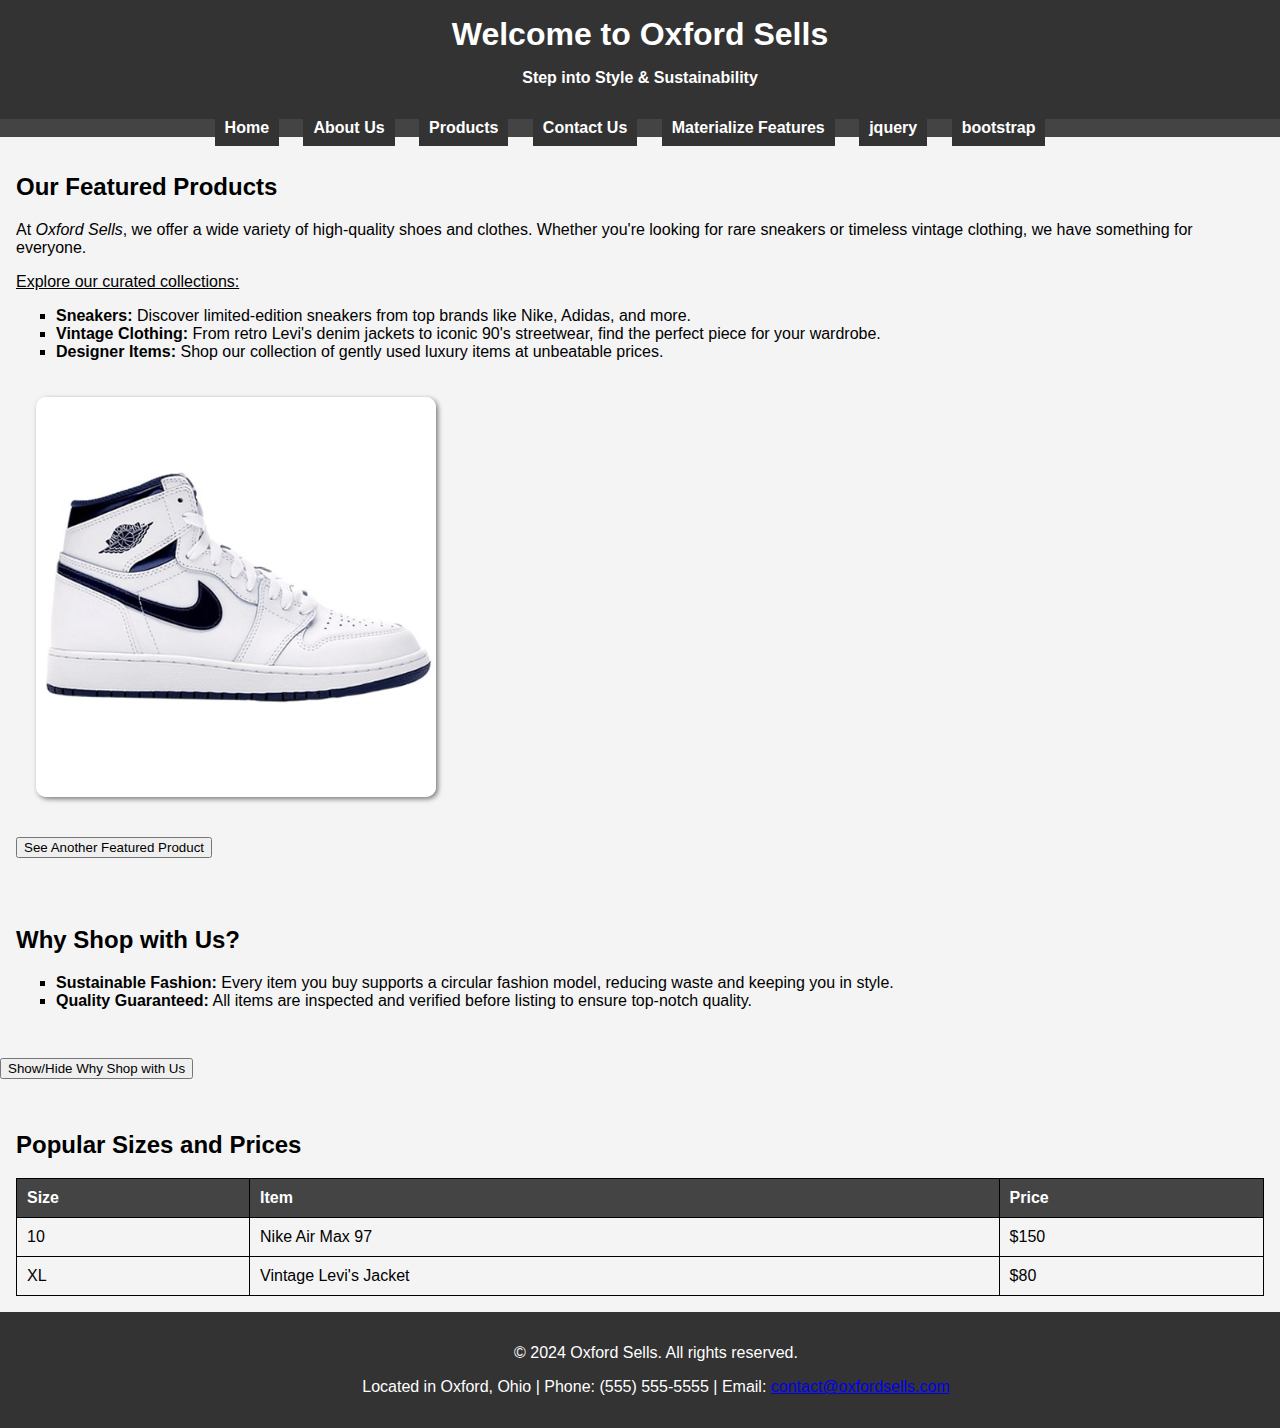
<file: index.html>
<!DOCTYPE html>
<html lang="en">
<head>
    <meta charset="UTF-8">
    <meta name="viewport" content="width=device-width, initial-scale=1.0">
    <title>Oxford Sells</title>
    <link rel="stylesheet" href="styles.css">
</head>
<body>
    <header>
        <h1>Welcome to Oxford Sells</h1>
        <p><strong>Step into Style & Sustainability</strong></p>
    </header>

    <!-- Navigation -->
    <nav>
        <ul>
            <li><a href="index.html">Home</a></li>
            <li><a href="about.html">About Us</a></li>
            <li><a href="products.html">Products</a></li>
            <li><a href="contact.html">Contact Us</a></li>
            <li><a href="materialize.html">Materialize Features</a></li> 
            <li><a href="jquery.html">jquery</a></li>
            <li><a href="bootstrap.html">bootstrap</a></li>
        </ul>
    </nav>

    <!-- Main Section -->
    <section>
        <h2>Our Featured Products</h2>
        <p>At <em>Oxford Sells</em>, we offer a wide variety of high-quality shoes and clothes. Whether you're looking for rare sneakers or timeless vintage clothing, we have something for everyone.</p>
        <p><u>Explore our curated collections:</u></p>
        <ul>
            <li><strong>Sneakers:</strong> Discover limited-edition sneakers from top brands like Nike, Adidas, and more.</li>
            <li><strong>Vintage Clothing:</strong> From retro Levi's denim jackets to iconic 90's streetwear, find the perfect piece for your wardrobe.</li>
            <li><strong>Designer Items:</strong> Shop our collection of gently used luxury items at unbeatable prices.</li>
        </ul>
        
        <!-- Add images here -->
        <img id="featuredImage" src="images/Shoe1.jpg" alt="White Sneakers" style="width:400px;">
        <p><button onclick="changeImage()">See Another Featured Product</button></p>
    </section>

   
    <script>
        let currentImageIndex = 0;
        const images = [
            { src: "images/Shoe1.jpg", alt: "White Sneakers" },
            { src: "images/Shoe2.jpg", alt: "Brown Vans Shoes" },
            { src: "images/Jacket.jpg", alt: "Red Jacket" }
        ];

        function changeImage() {
            currentImageIndex = (currentImageIndex + 1) % images.length;
            document.getElementById("featuredImage").src = images[currentImageIndex].src;
            document.getElementById("featuredImage").alt = images[currentImageIndex].alt;
        }
    </script>

    <!-- Why Shop with Us Section -->
    <aside id="whySection">
        <h2>Why Shop with Us?</h2>
        <ul>
            <li><strong>Sustainable Fashion:</strong> Every item you buy supports a circular fashion model, reducing waste and keeping you in style.</li>
            <li><strong>Quality Guaranteed:</strong> All items are inspected and verified before listing to ensure top-notch quality.</li>
        </ul>
    </aside>

    <!-- Button to Toggle "Why Shop with Us" Section -->
    <p><button onclick="toggleWhySection()">Show/Hide Why Shop with Us</button></p>

    <!-- JavaScript for toggling visibility of "Why Shop with Us" section -->
    <script>
        function toggleWhySection() {
            const section = document.getElementById("whySection");
            if (section.style.display === "none") {
                section.style.display = "block";
            } else {
                section.style.display = "none";
            }
        }
    </script>

    <!-- Popular Sizes and Prices -->
    <section>
        <h2>Popular Sizes and Prices</h2>
        <table>
            <tr>
                <th>Size</th>
                <th>Item</th>
                <th>Price</th>
            </tr>
            <tr>
                <td>10</td>
                <td>Nike Air Max 97</td>
                <td>$150</td>
            </tr>
            <tr>
                <td>XL</td>
                <td>Vintage Levi's Jacket</td>
                <td>$80</td>
            </tr>
        </table>
    </section>

    <!-- Footer with contact information -->
    <footer>
        <p>&copy; 2024 Oxford Sells. All rights reserved.</p>
        <p>Located in Oxford, Ohio | Phone: (555) 555-5555 | Email: <a href="mailto:contact@oxfordsells.com">contact@oxfordsells.com</a></p>
    </footer>
</body>
</html>
</file>
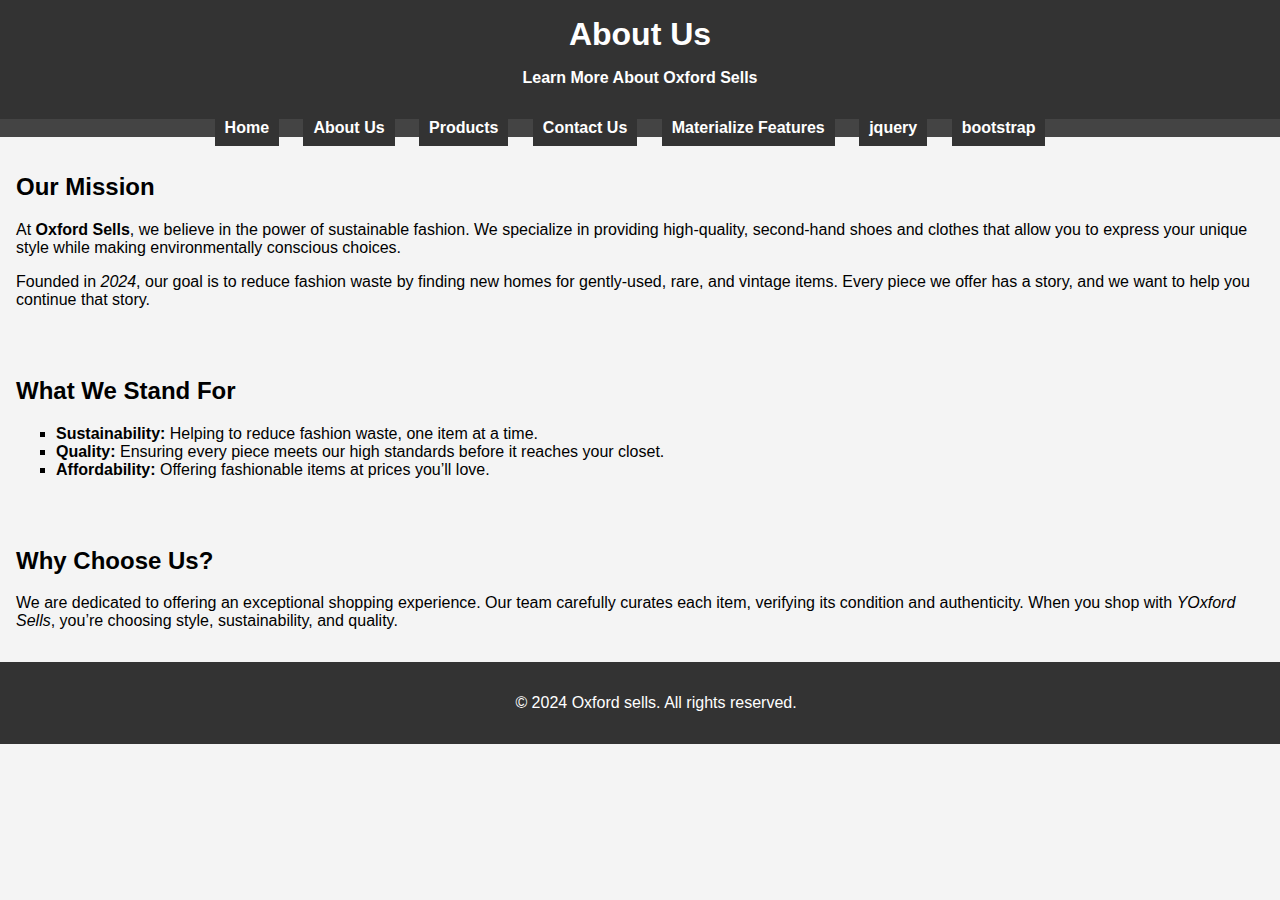
<file: about.html>
<html lang="en">
<head>
    <meta charset="UTF-8">
    <meta name="viewport" content="width=device-width, initial-scale=1.0">
    <title>About Us - Oxford Sells</title>
    <link rel="stylesheet" href="styles.css">
</head>
<body>
    <header>
        <h1>About Us</h1>
        <p><strong>Learn More About Oxford Sells</strong></p>
    </header>

    <nav>
        <ul>
            <li><a href="index.html">Home</a></li>
            <li><a href="about.html">About Us</a></li>
            <li><a href="products.html">Products</a></li>
            <li><a href="contact.html">Contact Us</a></li>
            <li><a href="materialize.html">Materialize Features</a></li>
            <li><a href="jquery.html">jquery</a></li>
            <li><a href="bootstrap.html">bootstrap</a></li>
        </ul>
    </nav>

    <section>
        <h2>Our Mission</h2>
        <p>At <strong>Oxford Sells</strong>, we believe in the power of sustainable fashion. We specialize in providing high-quality, second-hand shoes and clothes that allow you to express your unique style while making environmentally conscious choices.</p>
        <p>Founded in <em>2024</em>, our goal is to reduce fashion waste by finding new homes for gently-used, rare, and vintage items. Every piece we offer has a story, and we want to help you continue that story.</p>
    </section>

    <aside>
        <h2>What We Stand For</h2>
        <ul>
            <li><strong>Sustainability:</strong> Helping to reduce fashion waste, one item at a time.</li>
            <li><strong>Quality:</strong> Ensuring every piece meets our high standards before it reaches your closet.</li>
            <li><strong>Affordability:</strong> Offering fashionable items at prices you’ll love.</li>
        </ul>
    </aside>

    <section>
        <h2>Why Choose Us?</h2>
        <p>We are dedicated to offering an exceptional shopping experience. Our team carefully curates each item, verifying its condition and authenticity. When you shop with <em>YOxford Sells</em>, you’re choosing style, sustainability, and quality.</p>
    </section>

    <footer>
        <p>&copy; 2024 Oxford sells. All rights reserved.</p>
    </footer>
</body>
</html>
</file>
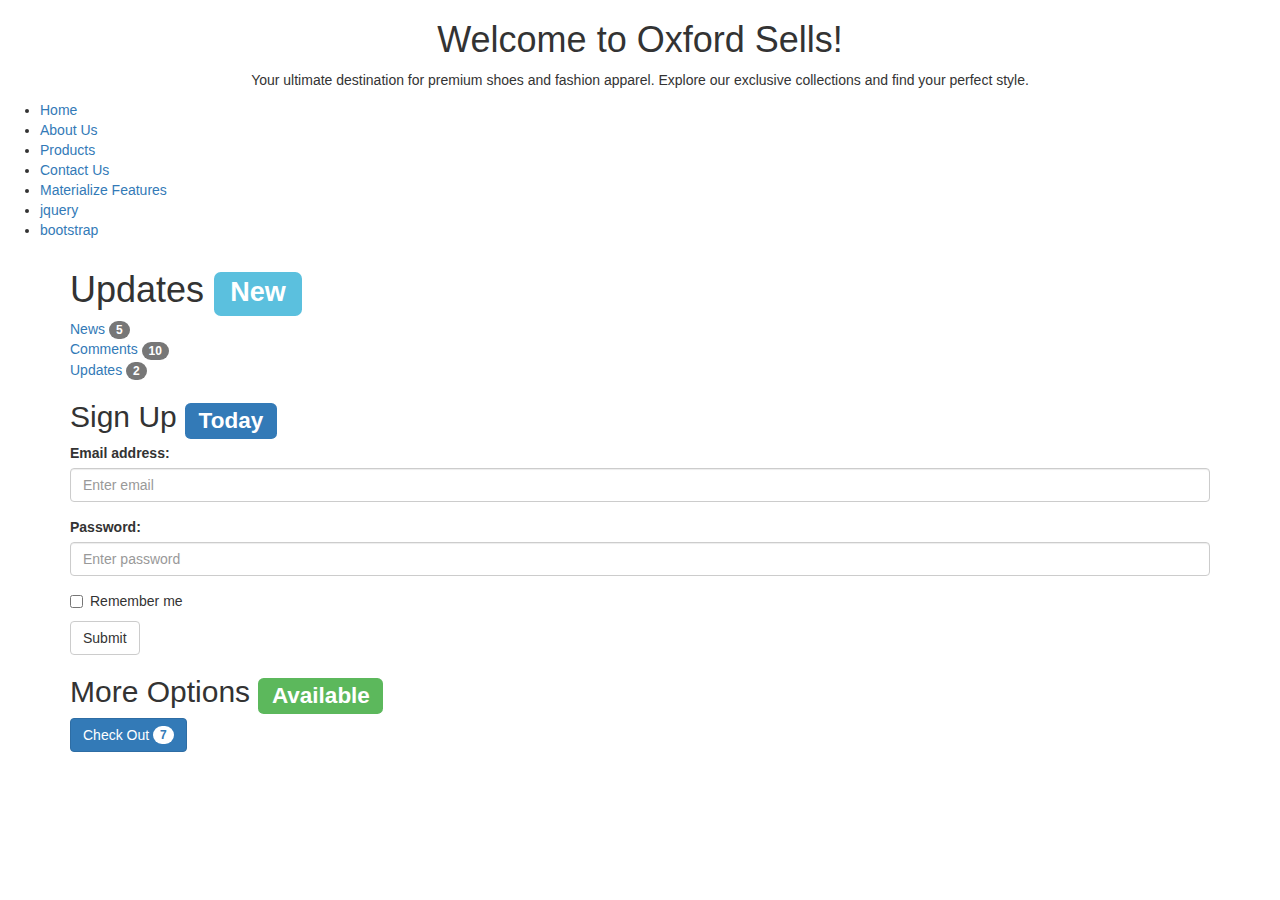
<file: bootstrap.html>
<!DOCTYPE html>
<html lang="en">
<head>
    <meta charset="UTF-8">
    <meta name="viewport" content="width=device-width, initial-scale=1.0">
    <title>Oxford Sells</title>
    <link href="https://maxcdn.bootstrapcdn.com/bootstrap/3.3.7/css/bootstrap.min.css" rel="stylesheet">
</head>
<!-- Welcome Banner -->
<div class="container text-center">
    <h1>Welcome to Oxford Sells!</h1>
    <p>Your ultimate destination for premium shoes and fashion apparel. Explore our exclusive collections and find your perfect style.</p>
</div>
<body>
     <!-- Navigation -->
     <nav>
        <ul>
            <li><a href="index.html">Home</a></li>
            <li><a href="about.html">About Us</a></li>
            <li><a href="products.html">Products</a></li>
            <li><a href="contact.html">Contact Us</a></li>
            <li><a href="materialize.html">Materialize Features</a></li> 
            <li><a href="jquery.html">jquery</a></li>
            <li><a href="bootstrap.html">bootstrap</a></li>
        </ul>
    </nav>
    <!-- Badge Section -->
    <div class="container">
        <h1>Updates <span class="label label-info">New</span></h1>
        <a href="#">News <span class="badge">5</span></a><br>
        <a href="#">Comments <span class="badge">10</span></a><br>
        <a href="#">Updates <span class="badge">2</span></a>
    </div>

    <!-- Form Section -->
    <div class="container">
        <h2>Sign Up <span class="label label-primary">Today</span></h2>
        <form action="/submit_form" method="POST">
            <div class="form-group">
                <label for="email">Email address:</label>
                <input type="email" class="form-control" id="email" placeholder="Enter email">
            </div>
            <div class="form-group">
                <label for="password">Password:</label>
                <input type="password" class="form-control" id="password" placeholder="Enter password">
            </div>
            <div class="checkbox">
                <label><input type="checkbox"> Remember me</label>
            </div>
            <button type="submit" class="btn btn-default">Submit</button>
        </form>
    </div>

    <!-- Button with Badge -->
    <div class="container">
        <h2>More Options <span class="label label-success">Available</span></h2>
        <button type="button" class="btn btn-primary">Check Out <span class="badge">7</span></button>
    </div>

    <!-- Scripts for Bootstrap -->
    <script src="https://ajax.googleapis.com/ajax/libs/jquery/1.12.4/jquery.min.js"></script>
    <script src="https://maxcdn.bootstrapcdn.com/bootstrap/3.3.7/js/bootstrap.min.js"></script>
</body>
</html>
</file>
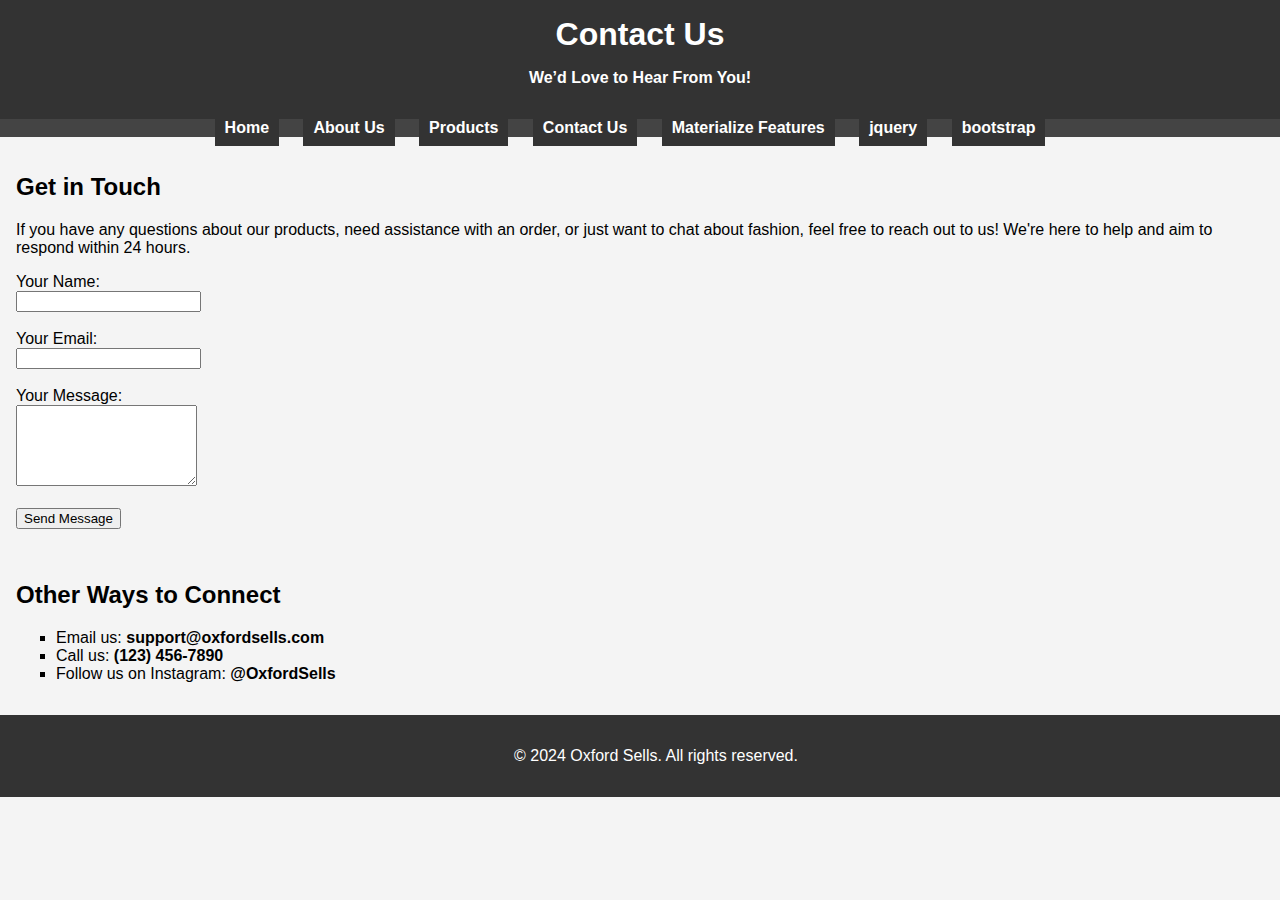
<file: contact.html>
<!DOCTYPE html>
<html lang="en">
<head>
    <meta charset="UTF-8">
    <meta name="viewport" content="width=device-width, initial-scale=1.0">
    <title>Contact Us - Oxford Sells</title>
    <link rel="stylesheet" href="styles.css">
</head>
<body>
    <header>
        <h1>Contact Us</h1>
        <p><strong>We’d Love to Hear From You!</strong></p>
    </header>

    <nav>
        <ul>
            <li><a href="index.html">Home</a></li>
            <li><a href="about.html">About Us</a></li>
            <li><a href="products.html">Products</a></li>
            <li><a href="contact.html">Contact Us</a></li>
            <li><a href="materialize.html">Materialize Features</a></li>
            <li><a href="jquery.html">jquery</a></li>
            <li><a href="bootstrap.html">bootstrap</a></li>
        </ul>
    </nav>

    <section>
        <h2>Get in Touch</h2>
        <p>If you have any questions about our products, need assistance with an order, or just want to chat about fashion, feel free to reach out to us! We're here to help and aim to respond within 24 hours.</p>
        
        <form action="#" method="post">
            <label for="name">Your Name:</label><br>
            <input type="text" id="name" name="name" required><br><br>
            
            <label for="email">Your Email:</label><br>
            <input type="email" id="email" name="email" required><br><br>

            <label for="message">Your Message:</label><br>
            <textarea id="message" name="message" rows="5" required></textarea><br><br>

            <input type="submit" value="Send Message">
        </form>
    </section>

    <aside>
        <h2>Other Ways to Connect</h2>
        <ul>
            <li>Email us: <strong>support@oxfordsells.com</strong></li>
            <li>Call us: <strong>(123) 456-7890</strong></li>
            <li>Follow us on Instagram: <strong>@OxfordSells</strong></li>
        </ul>
    </aside>

    <footer>
        <p>&copy; 2024 Oxford Sells. All rights reserved.</p>
    </footer>
</body>
</html>
</file>
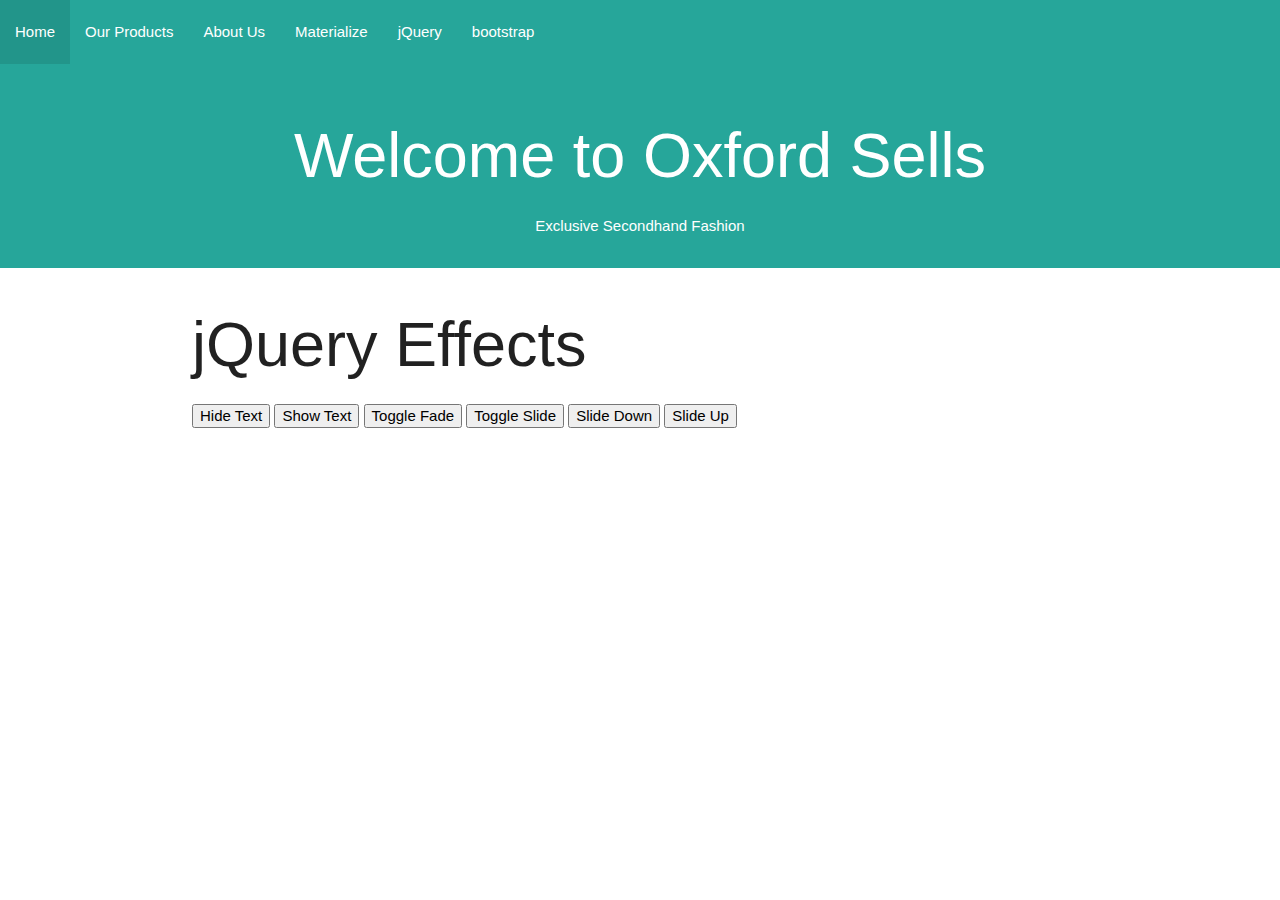
<file: jquery.html>
<!DOCTYPE html>
<html lang="en">
<head>
   <meta charset="UTF-8">
   <meta name="viewport" content="width=device-width, initial-scale=1.0">
   <title>Oxford Sells - Trendy Resale</title>
   <link rel="stylesheet" href="https://cdnjs.cloudflare.com/ajax/libs/materialize/1.0.0/css/materialize.min.css">
   <script src="https://cdnjs.cloudflare.com/ajax/libs/materialize/1.0.0/js/materialize.min.js"></script>
   <style>
       .header-bg {
           background-color: #26a69a; /* Teal background */
       }
       .section-bg {
           background-color: #e0f2f1; /* Light teal background */
       }
       .shadow {
           box-shadow: 0 4px 8px rgba(0, 0, 0, 0.2);
       }
       .table-header {
           background-color: #009688; /* Darker teal background */
           color: white;
       }
       .circle {
           border-radius: 50%;
           height: 250px;
           width: 250px;
           object-fit: cover;
       }
   </style>
</head>
<body>

   <!-- Navbar -->
   <nav class="header-bg">
       <div class="nav-wrapper">
           <ul>
               <li><a href="index.html">Home</a></li>
               <li><a href="products.html">Our Products</a></li>
               <li><a href="about.html">About Us</a></li>
               <li><a href="materialize.html">Materialize</a></li>  
               <li><a href="jquery.html">jQuery</a></li> 
               <li><a href="bootstrap.html">bootstrap</a></li>        
           </ul>
       </div>
   </nav>

   <!-- Header Section -->
   <div class="section header-bg center-align">
       <h1 class="white-text">Welcome to Oxford Sells</h1>
       <p class="white-text">Exclusive Secondhand Fashion</p>
   </div>

   <div class="container">
       <h1>jQuery Effects</h1>
       <button id="hide">Hide Text</button>
       <button id="show">Show Text</button>
       <button id="fadeToggle">Toggle Fade</button>
       <button id="slideToggle">Toggle Slide</button>
       <button id="slideDown">Slide Down</button>
       <button id="slideUp">Slide Up</button>
       <p id="text" style="display:none;">This text will be shown, hidden, and animated with different effects. Click the buttons to see each effect!</p>
   </div>

   <script src="https://ajax.googleapis.com/ajax/libs/jquery/3.7.1/jquery.min.js"></script>
   <script>
       $(document).ready(function() {
           // Hide and Show functionality
           $("#hide").click(function() {
               $("#text").hide();
           });

           $("#show").click(function() {
               $("#text").show();
           });

           // Fade Toggle functionality
           $("#fadeToggle").click(function() {
               $("#text").fadeToggle("slow");
           });

           // Slide Toggle functionality
           $("#slideToggle").click(function() {
               $("#text").slideToggle("slow");
           });

           // Slide Down functionality
           $("#slideDown").click(function() {
               $("#text").slideDown("slow");
           });

           // Slide Up functionality
           $("#slideUp").click(function() {
               $("#text").slideUp("slow");
           });
       });
   </script>
</body>
</html>
</file>
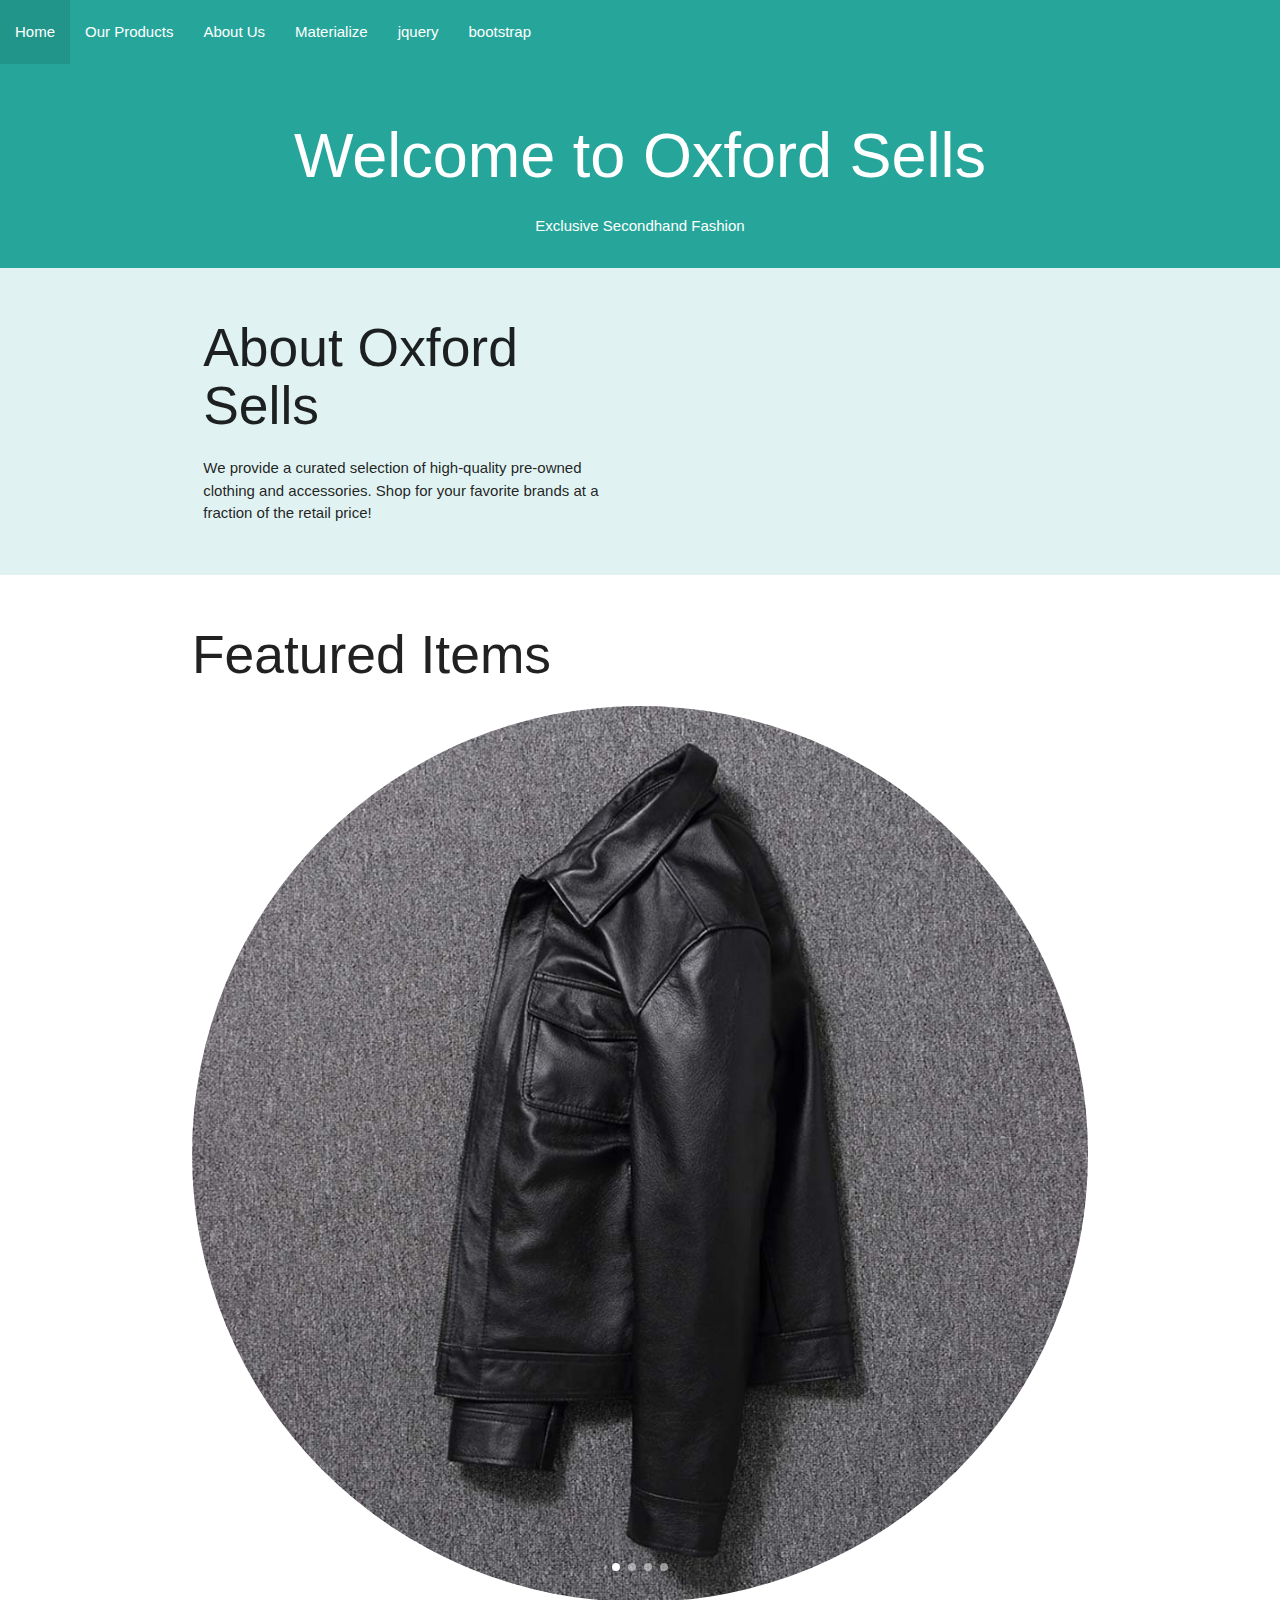
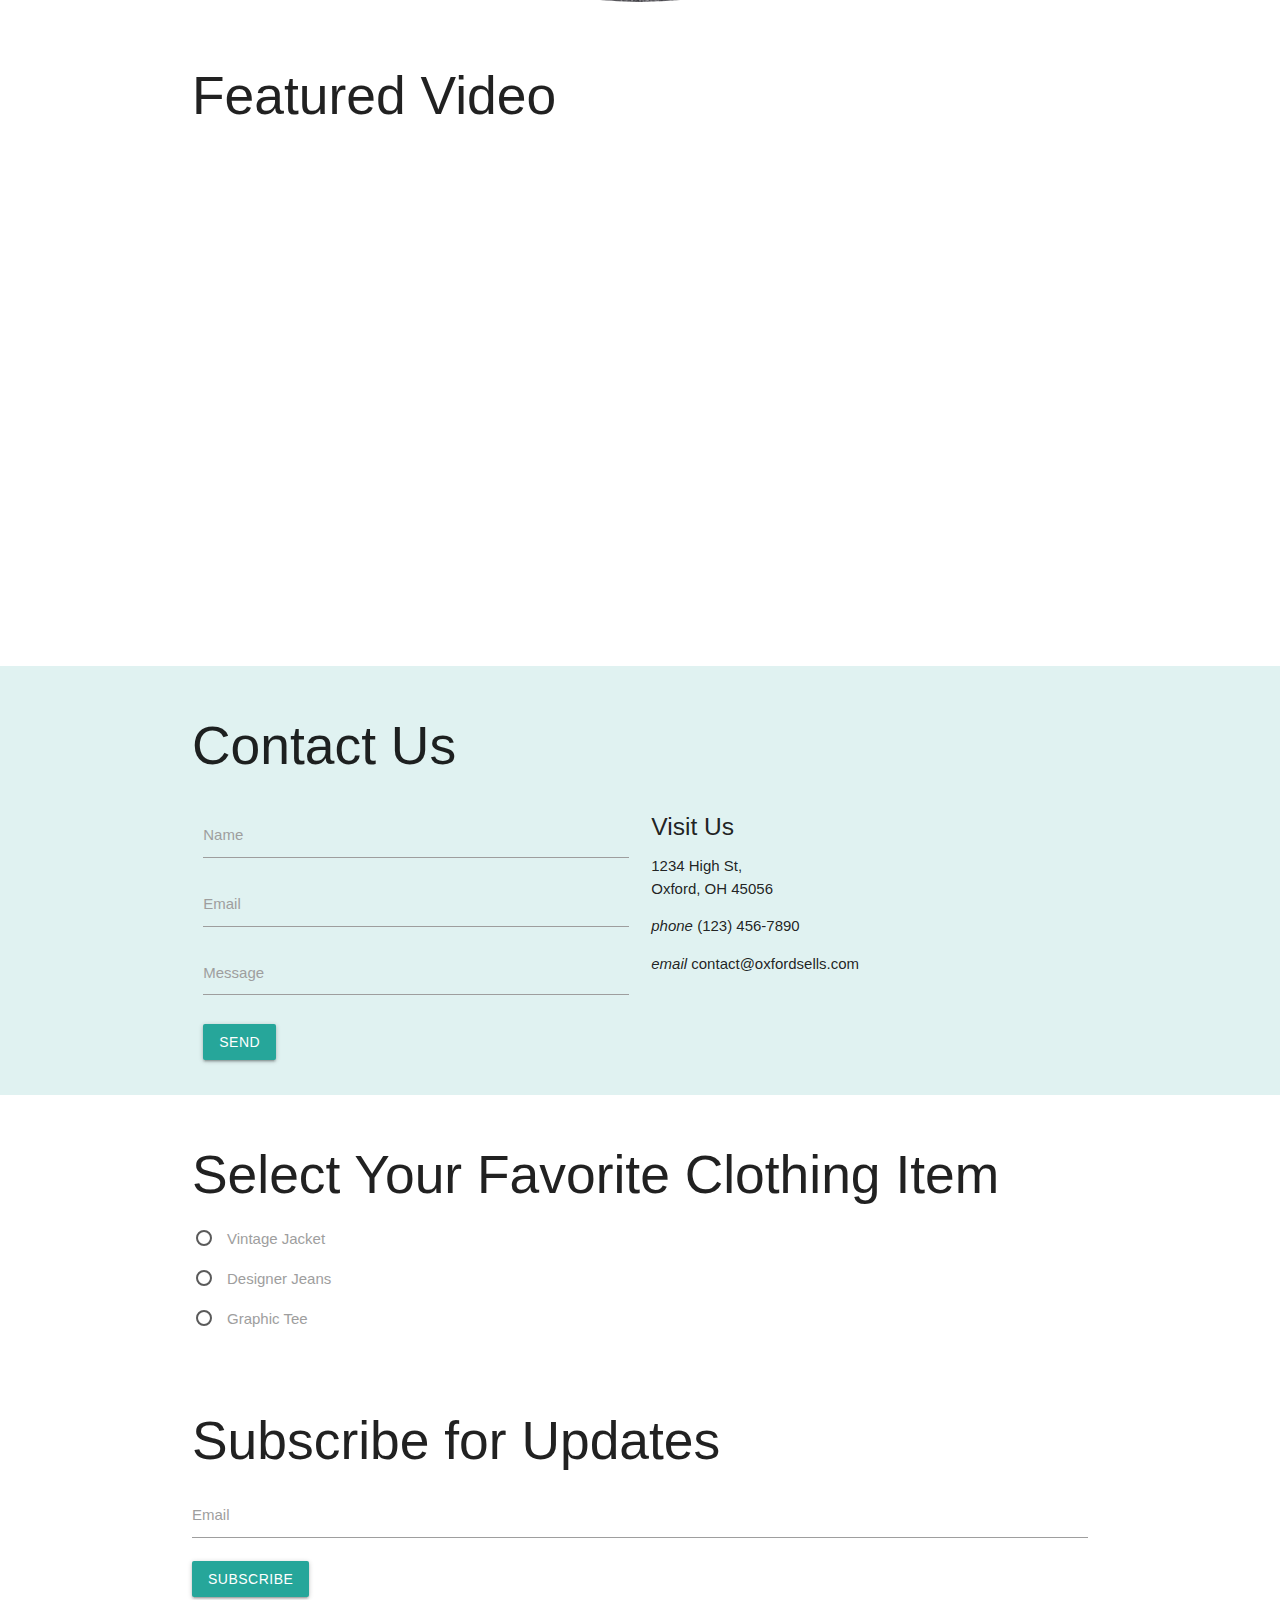
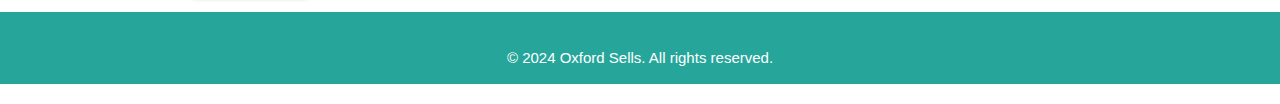
<file: materialize.html>
<!DOCTYPE html>
<html lang="en">
<head>
   <meta charset="UTF-8">
   <meta name="viewport" content="width=device-width, initial-scale=1.0">
   <title>Oxford Sells - Trendy Resale</title>
   <link rel="stylesheet" href="https://cdnjs.cloudflare.com/ajax/libs/materialize/1.0.0/css/materialize.min.css">
   <script src="https://cdnjs.cloudflare.com/ajax/libs/materialize/1.0.0/js/materialize.min.js"></script>
   <style>
       .header-bg {
           background-color: #26a69a; /* Teal background */
       }
       .section-bg {
           background-color: #e0f2f1; /* Light teal background */
       }
       .shadow {
           box-shadow: 0 4px 8px rgba(0, 0, 0, 0.2);
       }
       .table-header {
           background-color: #009688; /* Darker teal background */
           color: white;
       }
       .circle {
           border-radius: 50%;
           height: 250px;
           width: 250px;
           object-fit: cover;
       }
   </style>
</head>
<body>

   <!-- Navbar -->
   <nav class="header-bg">
       <div class="nav-wrapper">
           <ul>
               <li><a href="index.html">Home</a></li>
               <li><a href="products.html">Our Products</a></li>
               <li><a href="about.html">About Us</a></li>
               <li><a href="materialize.html">Materialize</a></li>  
               <li><a href="jquery.html">jquery</a></li>   
               <li><a href="bootstrap.html">bootstrap</a></li>      
           </ul>
       </div>
   </nav>

   <!-- Header Section -->
   <div class="section header-bg center-align">
       <h1 class="white-text">Welcome to Oxford Sells</h1>
       <p class="white-text">Exclusive Secondhand Fashion</p>
   </div>

   <!-- About Us Section -->
   <div id="about" class="section section-bg">
       <div class="container">
           <div class="row">
               <div class="col s12 m6">
                   <h2>About Oxford Sells</h2>
                   <p>We provide a curated selection of high-quality pre-owned clothing and accessories. Shop for your favorite brands at a fraction of the retail price!</p>
               </div>
               <div class="col s12 m6">
               </div>
           </div>
       </div>
   </div>

<!-- Featured Products Section as Carousel -->
<div id="featured" class="section">
    <div class="container">
        <h2>Featured Items</h2>
        <div class="carousel carousel-slider center" data-indicators="true">
            <!-- Carousel Item 1: Vintage Leather Jacket -->
            <a class="carousel-item" href="#one!">
                <img src="images/vintagejacket.png" alt="Vintage Leather Jacket" class="circle responsive-img">
                <h3>Vintage Leather Jacket</h3>
                <p>Perfectly worn, classic style. This standout piece adds a touch of vintage elegance to any outfit.</p>
                <p><strong>Price: $120.00</strong></p>
            </a>
            <!-- Carousel Item 2: Urban Style Hat -->
            <a class="carousel-item" href="#two!">
                <img src="images/Hat.jpg" alt="Urban Style Hat" class="circle responsive-img">
                <h3>Urban Style Hat</h3>
                <p>Elevate your everyday look with our Urban Style Hat, perfect for any season.</p>
                <p><strong>Price: $35.00</strong></p>
            </a>
            <!-- Carousel Item 3: Discounted Clothing Rack -->
            <a class="carousel-item" href="#three!">
                <img src="images/ClothingSale.jpg" alt="Discounted Clothing" class="circle responsive-img">
                <h3>Discounted Clothing Rack</h3>
                <p>Discover incredible deals on our Discount Rack, with items starting at just $15.00.</p>
                <p><strong>Price: Starting at $15.00</strong></p>
            </a>
            <!-- Carousel Item 4: Seasonal Cold Weather Jacket -->
            <a class="carousel-item" href="#four!">
                <img src="images/SeasonalCoat.jpg" alt="Cold Weather Jacket" class="circle responsive-img">
                <h3>Seasonal Cold Weather Jacket</h3>
                <p>Stay warm this winter with our insulated, fur-lined Seasonal Cold Weather Jacket.</p>
                <p><strong>Price: $120.00</strong></p>
            </a>
        </div>
    </div>
</div>

   <!-- Video Embed Section -->
   <div class="section">
       <div class="container">
           <h2>Featured Video</h2>
           <div class="video-container">
               <iframe width="853" height="480" src="https://www.youtube.com/embed/hIyUQk0L9fw" frameborder="0" allow="accelerometer; autoplay; clipboard-write; encrypted-media; gyroscope; picture-in-picture" allowfullscreen></iframe>
           </div>
       </div>
   </div>

   <!-- Contact Section -->
   <div id="contact" class="section section-bg">
       <div class="container">
           <h2>Contact Us</h2>
           <div class="row">
               <div class="col s12 m6">
                   <form>
                       <div class="input-field">
                           <input id="name" type="text" class="validate">
                           <label for="name">Name</label>
                       </div>
                       <div class="input-field">
                           <input id="email" type="email" class="validate">
                           <label for="email">Email</label>
                       </div>
                       <div class="input-field">
                           <textarea id="message" class="materialize-textarea"></textarea>
                           <label for="message">Message</label>
                       </div>
                       <button type="submit" class="btn waves-effect waves-light">Send</button>
                   </form>
               </div>
               <div class="col s12 m6">
                   <h5>Visit Us</h5>
                   <p>1234 High St,<br> Oxford, OH 45056</p>
                   <p><i class="material-icons">phone</i> (123) 456-7890</p>
                   <p><i class="material-icons">email</i> contact@oxfordsells.com</p>
               </div>
           </div>
       </div>
   </div>


   <script>
    // Initialize modal
    document.addEventListener('DOMContentLoaded', function() {
        var elems = document.querySelectorAll('.modal');
        var instances = M.Modal.init(elems);
    });

    // Function to display selected clothing item
    function displayClothingItem() {
        const selectedClothing = document.querySelector('input[name="clothing"]:checked').value;
        document.getElementById('clothing-response').innerText = `You selected: ${selectedClothing}`;
    }
    // Function to handle email subscription form submission
    function submitEmail(event) {
        event.preventDefault();
        const email = document.getElementById('email').value;
        document.getElementById('email-response').innerText = `Thank you for subscribing! Updates will be sent to: ${email}`;
        document.getElementById('email').value = ''; // Clear the input

        // Display modal
        const modalText = document.getElementById('modal-content-text');
        modalText.innerText = `Thank you for subscribing! Updates will be sent to: ${email}`;
        const modal = M.Modal.getInstance(document.getElementById('modal1'));
        modal.open();
    }
</script>
<div id="radio-section" class="section container">
    <h2>Select Your Favorite Clothing Item</h2>
    <form>
        <p>
            <label>
                <input name="clothing" type="radio" value="Vintage Jacket" onclick="displayClothingItem()"/>
                <span>Vintage Jacket</span>
            </label>
        </p>
        <p>
            <label>
                <input name="clothing" type="radio" value="Designer Jeans" onclick="displayClothingItem()"/>
                <span>Designer Jeans</span>
            </label>
        </p>
        <p>
            <label>
                <input name="clothing" type="radio" value="Graphic Tee" onclick="displayClothingItem()"/>
                <span>Graphic Tee</span>
            </label>
        </p>
    </form>
    <div id="clothing-response"></div>
</div>
<!-- Email Feedback Section -->
<div id="feedback-section" class="section container">
    <h2>Subscribe for Updates</h2>
    <form onsubmit="submitEmail(event)">
        <div class="input-field">
            <input id="email" type="email" required>
            <label for="email">Email</label>
        </div>
        <button type="submit" class="btn waves-effect waves-light">Subscribe</button>
    </form>
    <div id="email-response"></div>
</div>
   <!-- Footer -->
   <footer class="page-footer header-bg">
    <div class="container">
        <div class="row">
            <div class="col s12 center-align">
                <p class="white-text">&copy; 2024 Oxford Sells. All rights reserved.</p>
            </div>
        </div>
    </div>
</footer>
<script src="https://cdnjs.cloudflare.com/ajax/libs/materialize/1.0.0/js/materialize.min.js"></script>
<script>
document.addEventListener('DOMContentLoaded', function() {
    var elems = document.querySelectorAll('.carousel.carousel-slider');
    M.Carousel.init(elems, {
        fullWidth: true,
        indicators: true
    });
});
</script>
</body>

</body>
</html>
</file>
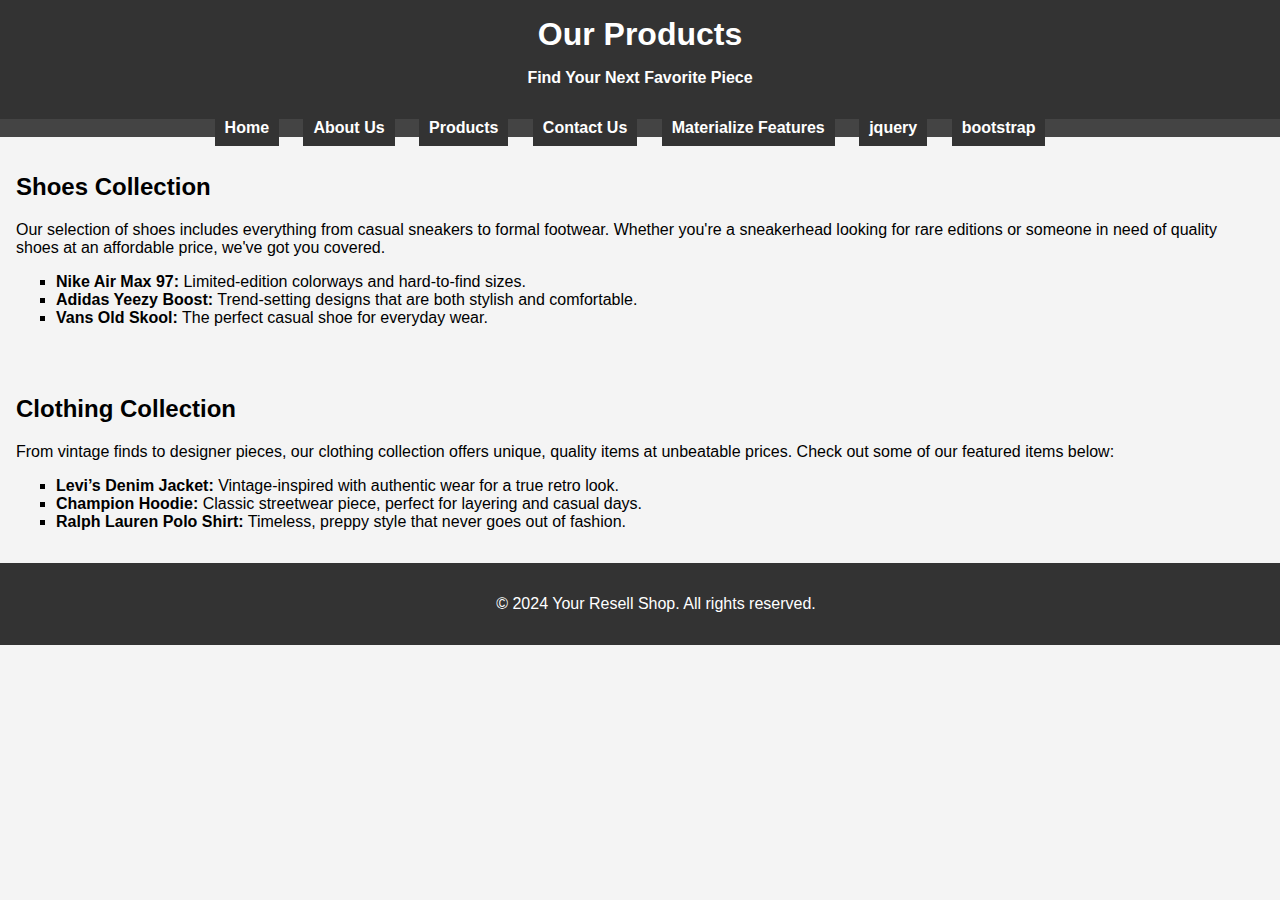
<file: products.html>
<!DOCTYPE html>
<html lang="en">
<head>
    <meta charset="UTF-8">
    <meta name="viewport" content="width=device-width, initial-scale=1.0">
    <title>Products - Your Resell Shop</title>
    <link rel="stylesheet" href="styles.css">
</head>
<body>
    <header>
        <h1>Our Products</h1>
        <p><strong>Find Your Next Favorite Piece</strong></p>
    </header>

    <nav>
        <ul>
            <li><a href="index.html">Home</a></li>
            <li><a href="about.html">About Us</a></li>
            <li><a href="products.html">Products</a></li>
            <li><a href="contact.html">Contact Us</a></li>
            <li><a href="materialize.html">Materialize Features</a></li>
            <li><a href="jquery.html">jquery</a></li>
            <li><a href="bootstrap.html">bootstrap</a></li>
        </ul>
    </nav>

    <section>
        <h2>Shoes Collection</h2>
        <p>Our selection of shoes includes everything from casual sneakers to formal footwear. Whether you're a sneakerhead looking for rare editions or someone in need of quality shoes at an affordable price, we've got you covered.</p>
        <ul>
            <li><strong>Nike Air Max 97:</strong> Limited-edition colorways and hard-to-find sizes.</li>
            <li><strong>Adidas Yeezy Boost:</strong> Trend-setting designs that are both stylish and comfortable.</li>
            <li><strong>Vans Old Skool:</strong> The perfect casual shoe for everyday wear.</li>
        </ul>
    </section>

    <section>
        <h2>Clothing Collection</h2>
        <p>From vintage finds to designer pieces, our clothing collection offers unique, quality items at unbeatable prices. Check out some of our featured items below:</p>
        <ul>
            <li><strong>Levi’s Denim Jacket:</strong> Vintage-inspired with authentic wear for a true retro look.</li>
            <li><strong>Champion Hoodie:</strong> Classic streetwear piece, perfect for layering and casual days.</li>
            <li><strong>Ralph Lauren Polo Shirt:</strong> Timeless, preppy style that never goes out of fashion.</li>
        </ul>
    </section>

    <footer>
        <p>&copy; 2024 Your Resell Shop. All rights reserved.</p>
    </footer>
</body>
</html>
</file>
<file: styles.css>
body {
    font-family: 'Roboto', sans-serif; /* Materialize uses Roboto by default */
    background-color: #f4f4f4;
    margin: 0;
    padding: 0;
}

header {
    background-color: #333;
    color: white;
    text-align: center;
    padding: 1rem;
}

h1, h2 {
    font-family: 'Roboto', sans-serif;
}

/* Navigation styling */
nav ul {
    list-style-type: none;
    padding: 0;
    margin: 0;
    text-align: center;
    background-color: #444;
}

nav ul li {
    display: inline;
    margin-right: 20px;
}

nav ul li a {
    color: white;
    text-decoration: none;
    padding: 10px;
    font-weight: bold;
    background-color: #333; /* Consider using Materialize classes for hover effects */
}

nav ul li a:hover {
    background-color: #555;
}

/* Content and layout styling */
section, aside {
    padding: 1rem;
}

ul {
    list-style-type: square;
}

/* Table styling */
table {
    width: 100%;
    border-collapse: collapse;
    margin-top: 1rem;
    /* Using Materialize classes for tables is recommended */
}

table, th, td {
    border: 1px solid black;
}

th, td {
    padding: 10px;
    text-align: left;
}

th {
    background-color: #444;
    color: white;
}

/* Footer styling */
footer {
    text-align: center;
    padding: 1rem;
    background-color: #333;
    color: white;
    position: relative;
    bottom: 0;
    width: 100%;
}

/* Image styling */
img {
    border-radius: 10px;
    box-shadow: 2px 2px 5px rgba(0, 0, 0, 0.5);
    margin: 20px;
    width: 400px; /* Adjust this size based on preference */
}

.circle-container {
    background-color: #f8f8f8; /* Try changing to a bright color to test visibility */
    border-radius: 50%;
    width: 260px; 
    height: 260px;
    display: flex;
    justify-content: center;
    align-items: center;
    padding: 5px; /* Increase if background is not visible */
}

header img.logo {
        max-height: 60px; /* Adjust this value based on your preference */
        width: auto; /* Ensures the width adjusts to maintain the aspect ratio */
       vertical-align: middle; /* Aligns the logo vertically with the text */
        background-color: transparent; 
    }
    
    header {
        background-color: #333;
        color: white;
        text-align: center;
    }
    
    h1 {
        margin: 0; /* Removes default margin for closer alignment */
        display: inline-block; /* Aligns text with the image horizontally */
    }
</file>
